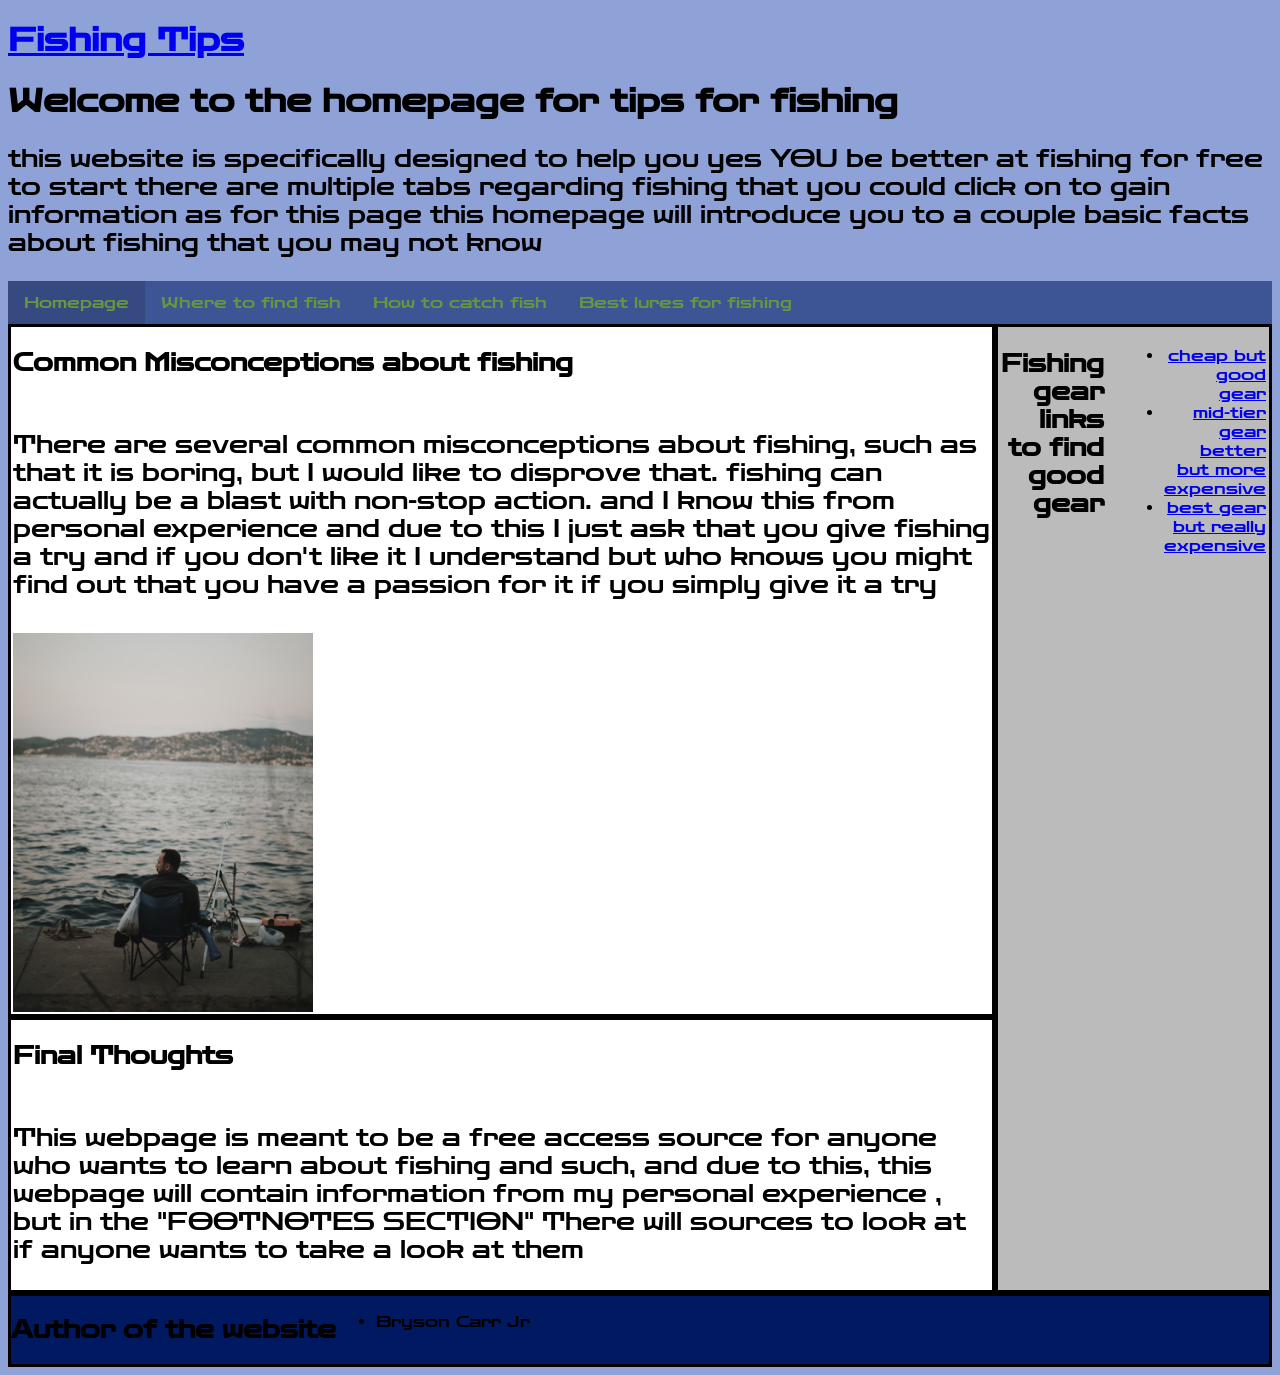
<file: project2/index.html>
<!DOCTYPE html>
<html lang="en">
<head>
    <meta name="viewport"
    content="width=device-width, initial-scale=1">
    <title>tips for fishing</title>
    <link rel="stylesheet" href="style.css">
    <link rel="preconnect" href="https://fonts.googleapis.com">
<link rel="preconnect" href="https://fonts.gstatic.com" crossorigin>
<link href="https://fonts.googleapis.com/css2?family=Zen+Dots&display=swap" rel="stylesheet">

</head>

<body>
<a href="index.html"><h1>Fishing Tips</h1></a>

<header>
 <h1>Welcome to the homepage for tips for fishing</h1>
 <p>this website is specifically designed to help you yes YOU be better at fishing for free to start there are multiple tabs regarding fishing that you could click on to gain information as for this page this homepage will introduce you to a couple basic facts about fishing that you may not know</p>
    <nav>
    <ul>
        <li><a class="blue" href="index.html">Homepage</a></li>
        <li><a href="page2.html">Where to find fish</a></li>
        <li><a href="page3.html">How to catch fish</a></li>
        <li><a href="page4.html">Best lures for fishing</a></li>
    </ul>
</nav>
</header>

<div class=whole-page>
    <main>
    <section>
        <article class="fishingtips"> <h2> Common Misconceptions about fishing</h2>
            <p> There are several common misconceptions about fishing, such as that it is boring, but I would like to disprove that. fishing can actually be a blast with non-stop action. and I know this from personal experience and due to this I  just ask that you give fishing a try and if you don't
 like it  I understand but who knows you might find out that you have a passion for it if you simply give it a try
            </p>
            <img src="images/guy.fishing.jpg" alt="a guy siting in a chair and fishing">
        </article>
    </section>

    <section>
        <article class="fishingtips">
            <h2> Final Thoughts</h2>
            <p>This webpage is meant to be a free access source for anyone who wants to learn about fishing and such, and due to this, this webpage will contain information from my personal experience , but in the "FOOTNOTES SECTION" There will sources to look at if anyone wants to take a look at them</p>
        </article>
    </section>
</main>
    <aside>
        <h2> Fishing gear links to find good gear</h2>
        <ul>
            <li><a href="https://www.walmart.com/cp/fishing/111667">cheap but good gear</a> </li>
            <li><a href="https://www.dickssportinggoods.com/c/fishing-gear"> mid-tier gear better but more expensive</a></li>
            <li><a href="https://www.academy.com/c/outdoors/fishing">best gear but really expensive</a></li>
        </ul>
    </aside>
</div>
<footer>
    <h2>Author of the website</h2>
    <ul>
        <li>Bryson Carr Jr</li>

    </ul>

</footer>
</body>
</html>
</file>
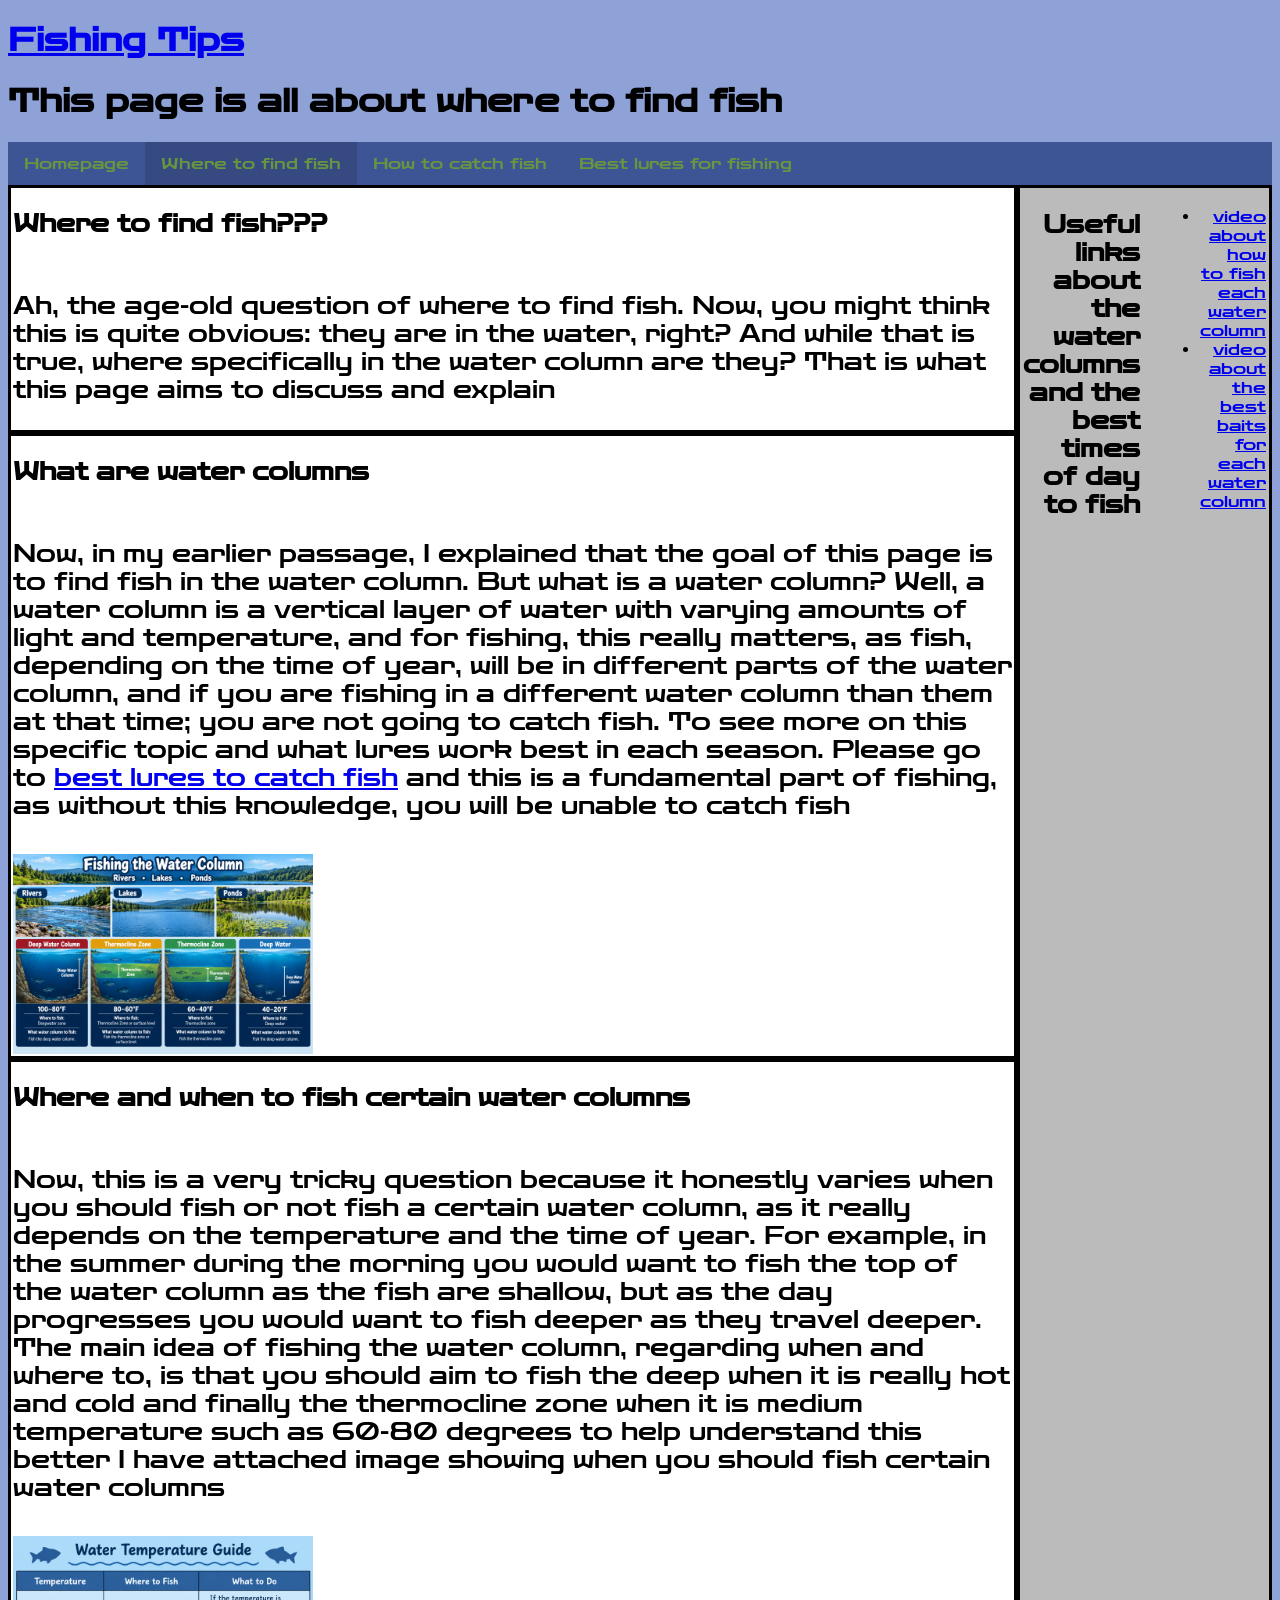
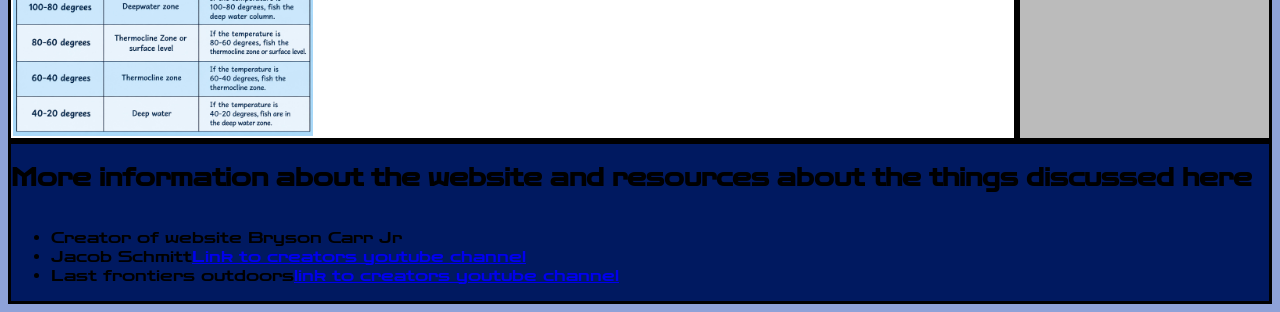
<file: project2/page2.html>
<!DOCTYPE html>
<html lang="en">
<head>
<meta name="viewport"
    content="width=device-width, initial-scale=1">
    <title>Where to find fish</title>
     <link rel="stylesheet" href="style.css">

    <link rel="preconnect" href="https://fonts.googleapis.com">
<link rel="preconnect" href="https://fonts.gstatic.com" crossorigin>
<link href="https://fonts.googleapis.com/css2?family=Zen+Dots&display=swap" rel="stylesheet">
</head>
<body>
<a href="index.html"><h1>Fishing Tips</h1></a>
<header>
    <h1>This page is all about where to find fish</h1>
    <nav>
    <ul>
        <li><a href="index.html">Homepage</a></li>
        <li><a class="blue" href="page2.html">Where to find fish</a></li>
        <li><a href="page3.html">How to catch fish</a></li>
        <li><a href="page4.html">Best lures for fishing</a></li>
    </ul>
    </nav>
</header>

<div class="whole-page">

    <main>
    <section>

 <article class="fishingtips"> 
     <h2> Where to find fish???</h2> <p> Ah, the age-old question of where to find fish. Now, you might think this is quite obvious: they are in the water, right? And while that is true, where specifically in the water column are they? That is what this page aims to discuss and explain </p>

 </article>
    </section>
        <section>

     <article class="fishingtips">
         <h2> What are water columns</h2>
         <p>Now, in my earlier passage, I explained that the goal of this page is to find fish in the water column. But what is a water column? Well, a water column is a vertical layer of water with varying amounts of light and temperature, and for fishing, this really matters, as fish, depending on the time of year, will be in different parts of the water column, and  if you are fishing in a different water column than them at that time; you are not going to catch fish. To see more on this specific topic and what lures work best in each season. Please go to <a href="page4.html"> best lures to catch fish</a> and this is a fundamental part of fishing, as without this knowledge, you will be unable to catch fish</p>
<img src="images/fishing_water_column.jpg" alt="a photo of a water column levels">
 </article>
    </section>
        <section>
<article class="fishingtips"><h2> Where and when to fish certain water columns</h2>
<p> Now, this is a very tricky question because it honestly varies when you should fish or not fish a certain water column, as it really depends on the temperature and the time of year. For example, in the summer during the morning you would want to fish the top of the water column as the fish are shallow, but as the day progresses you would want to fish deeper as they travel deeper. The main idea of fishing the water column, regarding when and where to, is that you should aim to fish the deep when it is really hot and cold and finally the thermocline zone when it is medium temperature such as 60-80 degrees to help understand this better I have attached image showing when you should fish certain water columns</p>
 <img src ="images/water_temperature_guide.jpg" alt="a water temperature column deeper">
</article>
        </section>
    </main>
    <aside>
        <h2> Useful links about the water columns and the best times of day to fish</h2>
        <ul>
            <li><a href="https://www.youtube.com/watch?v=Yvuq7y4px64">video about how to fish each water column</a></li>

            <li><a href="https://www.youtube.com/watch?v=Bol9zhbhQSE">video about the best baits for each water column</a></li>
        </ul>
            
    </aside>
</div>
<footer>
    
    <h2> More information about the website and resources about the things discussed here</h2>
    <ul> 
        <li>Creator of website Bryson Carr Jr</li>
        <li>Jacob Schmitt<a href="https://www.youtube.com/@JacobSchmittDeerHuntingSchool">Link to creators youtube channel</a></li>
        <li>Last frontiers outdoors<a href="https://www.youtube.com/@Lastfrontieroutdoors">link to creators youtube channel</a></li>
    </ul>
</footer>

</body>
</html>
</file>
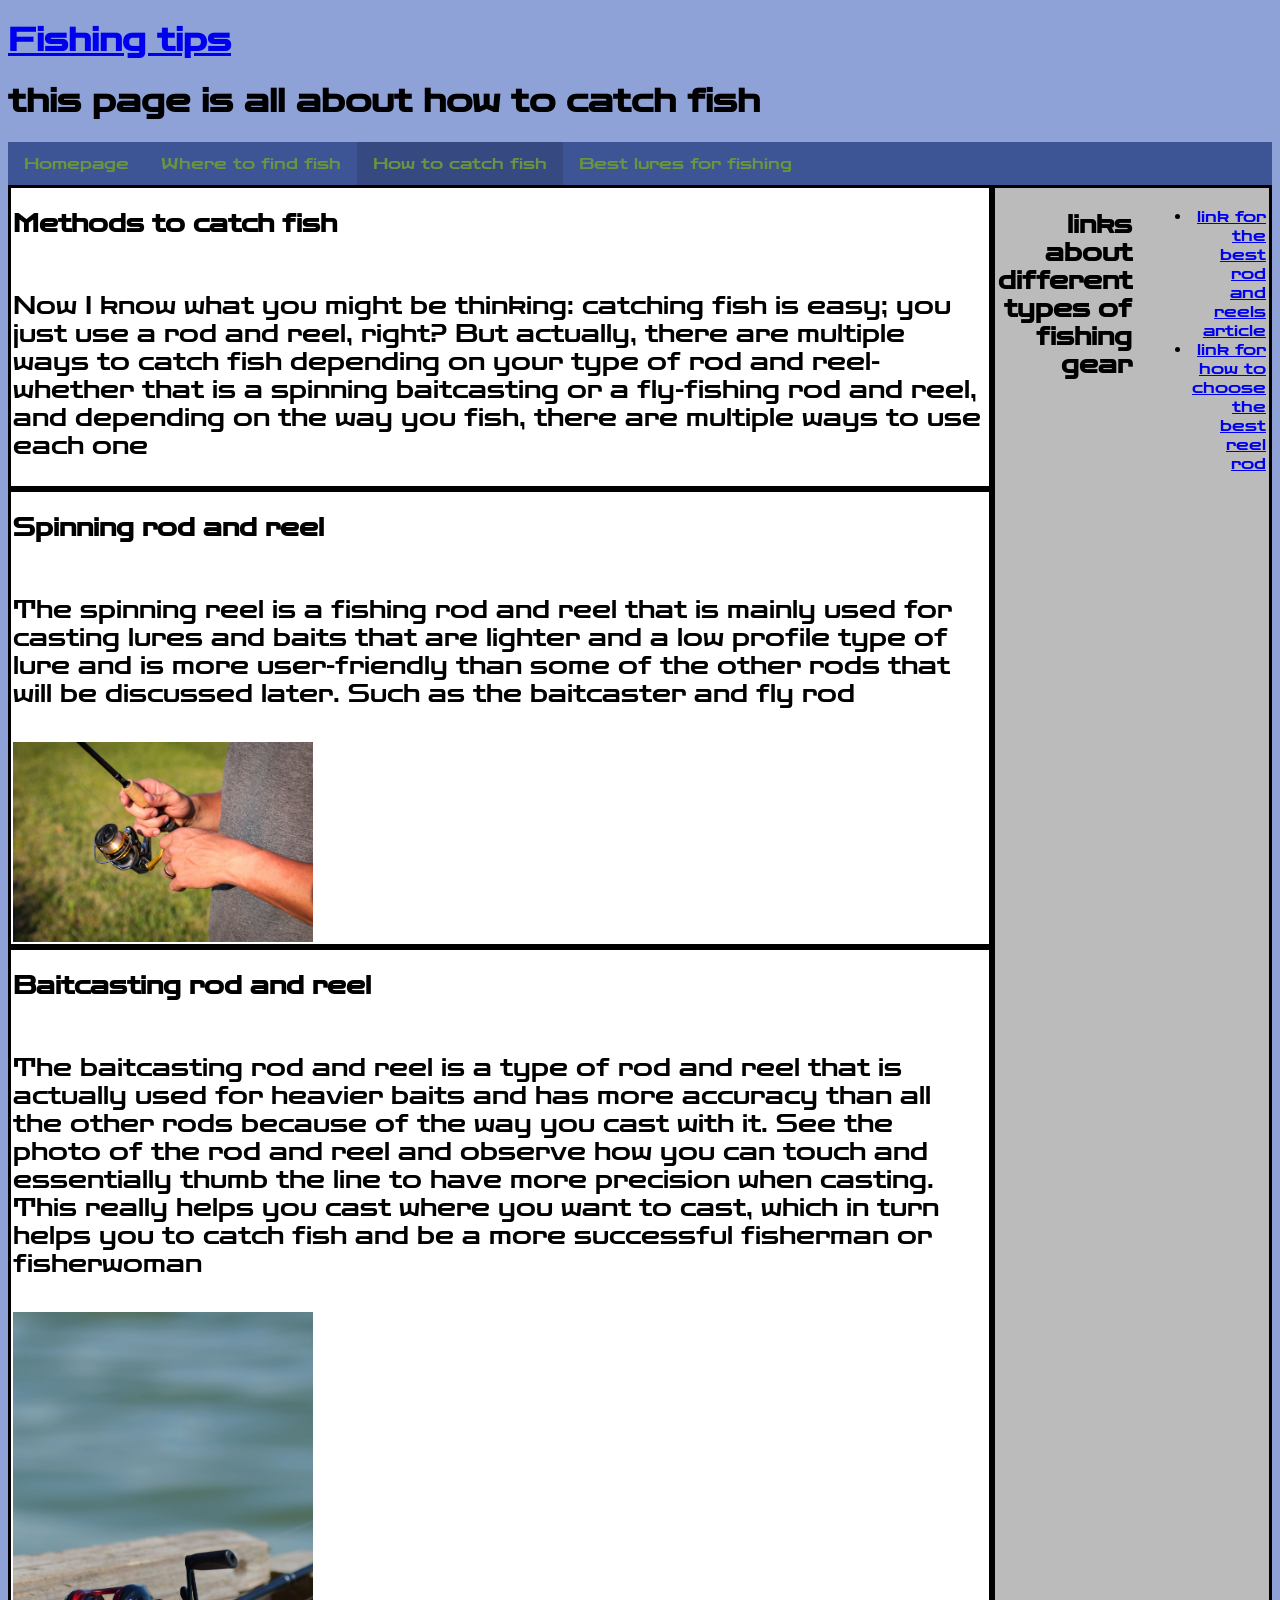
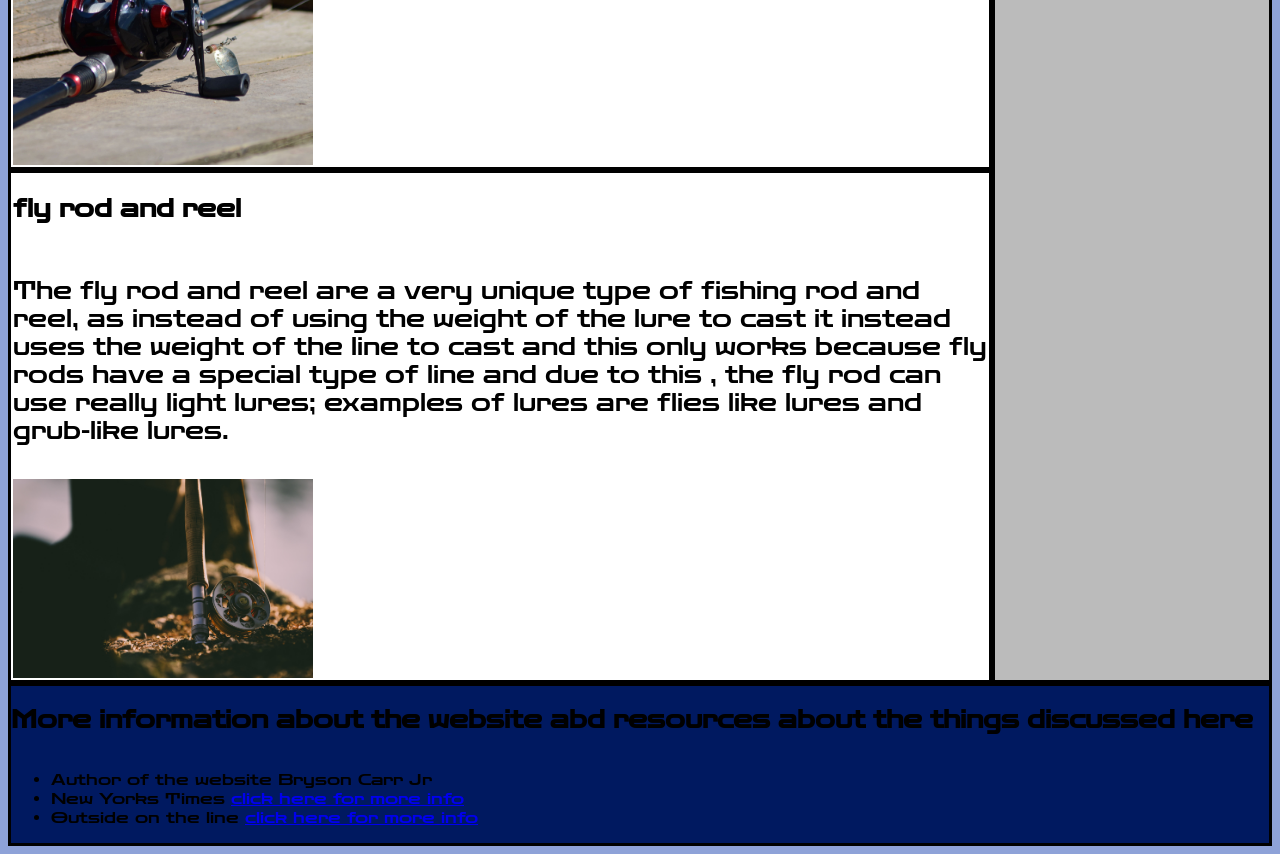
<file: project2/page3.html>
<!DOCTYPE html>
<html lang="en">
<head>
   <meta name="viewport"
    content="width=device-width, initial-scale=1">
    <title>How to catch fish</title>
     <link rel="stylesheet" href="style.css">
    <link rel="preconnect" href="https://fonts.googleapis.com">
<link rel="preconnect" href="https://fonts.gstatic.com" crossorigin>
<link href="https://fonts.googleapis.com/css2?family=Zen+Dots&display=swap" rel="stylesheet">
</head>
<body>
<header>
    <a href="index.html"><h1>Fishing tips</h1></a>
    <h1> this page is all about how to catch fish</h1>
    <nav>
     <ul>
        <li><a href="index.html">Homepage</a></li>
        <li><a href="page2.html">Where to find fish</a></li>
        <li><a class="blue" href="page3.html">How to catch fish</a></li>
        <li><a href="page4.html">Best lures for fishing</a></li>

    </ul>
    </nav>
   
    
</header>


    <div class="whole-page">
    <main>

        <section>
            <article class="fishingtips">
                <h2> Methods to catch fish</h2>
        <p> Now I know what you might be thinking: catching fish is easy; you just use a rod and reel, right? But actually, there are multiple ways to catch fish depending on your type of rod and reel- whether that is a spinning baitcasting  or a fly-fishing rod and reel, and depending on the way you fish, there are multiple ways to use each one
        </p>


            </article>
        </section>

        <section>
        <article class="fishingtips">
            <h2> Spinning rod and reel </h2>
        <p> The spinning reel is a fishing rod and reel that is mainly used for casting lures and baits that are lighter and a low profile type of lure and is more user-friendly than some of the other rods that will be discussed later. Such as the baitcaster and fly rod </p>
        <img src="images/spinning%20reel.jpg" alt="a photo of a spinning reel">
        </article>
        </section>
        <section>
        <article class="fishingtips">
            <h2> Baitcasting rod and reel</h2>
        <p> The baitcasting rod and reel is a type of rod and reel that is actually used for heavier baits and has more accuracy than all the other rods because of the way you cast with it. See the photo of the rod and reel and observe how you can touch and essentially thumb the line to have more precision when casting. This really helps you cast where you want to cast, which in turn helps you to catch fish and be a more successful fisherman or fisherwoman</p>
        <img src="images/baitcaster.jpg" alt=" a photo of a bait casting reel">
        </article>
        </section>

        <section>

            <article class="fishingtips">
                <h2> fly rod and reel</h2>
        <p>The fly rod and reel are a very unique type of fishing rod and reel, as instead of using the weight of the lure to cast it instead uses the weight of the line to cast and this only works because fly rods have a special type of line and due to this , the fly rod can use really light lures; examples of lures are flies like lures and grub-like lures.
        </p>
        <img src="images/fly%20rod%20and%20reel.jpg" alt="a photo of a fly rod">
            </article>
        </section>



    </main>
        <aside>
            <h2> links about different types of fishing gear</h2>
            <ul>
                
                <li><a href="https://www.nytimes.com/wirecutter/reviews/best-rod-reel-for-most-fishers/"> link for the best rod and reels article</a> </li>
                <li><a href="https://www.outsideonline.com/outdoor-gear/how-to-choose-fishing-rod-reel/">link for how to choose the best reel rod</a> </li>
            </ul>
        </aside>
    </div>
<footer>
    <h2> More information about the website abd resources about the things discussed here</h2>
    <ul>
        <li>Author of the website Bryson Carr Jr</li>
        <li>New Yorks Times <a href="https://www.nytimes.com/wirecutter/reviews/best-rod-reel-for-most-fishers/"> click here for more info</a> </li>
        <li>Outside on the line <a href="https://www.outsideonline.com/outdoor-gear/how-to-choose-fishing-rod-reel/"> click here for more info</a> </li>
    </ul>
</footer>


</body>
</html>
</file>
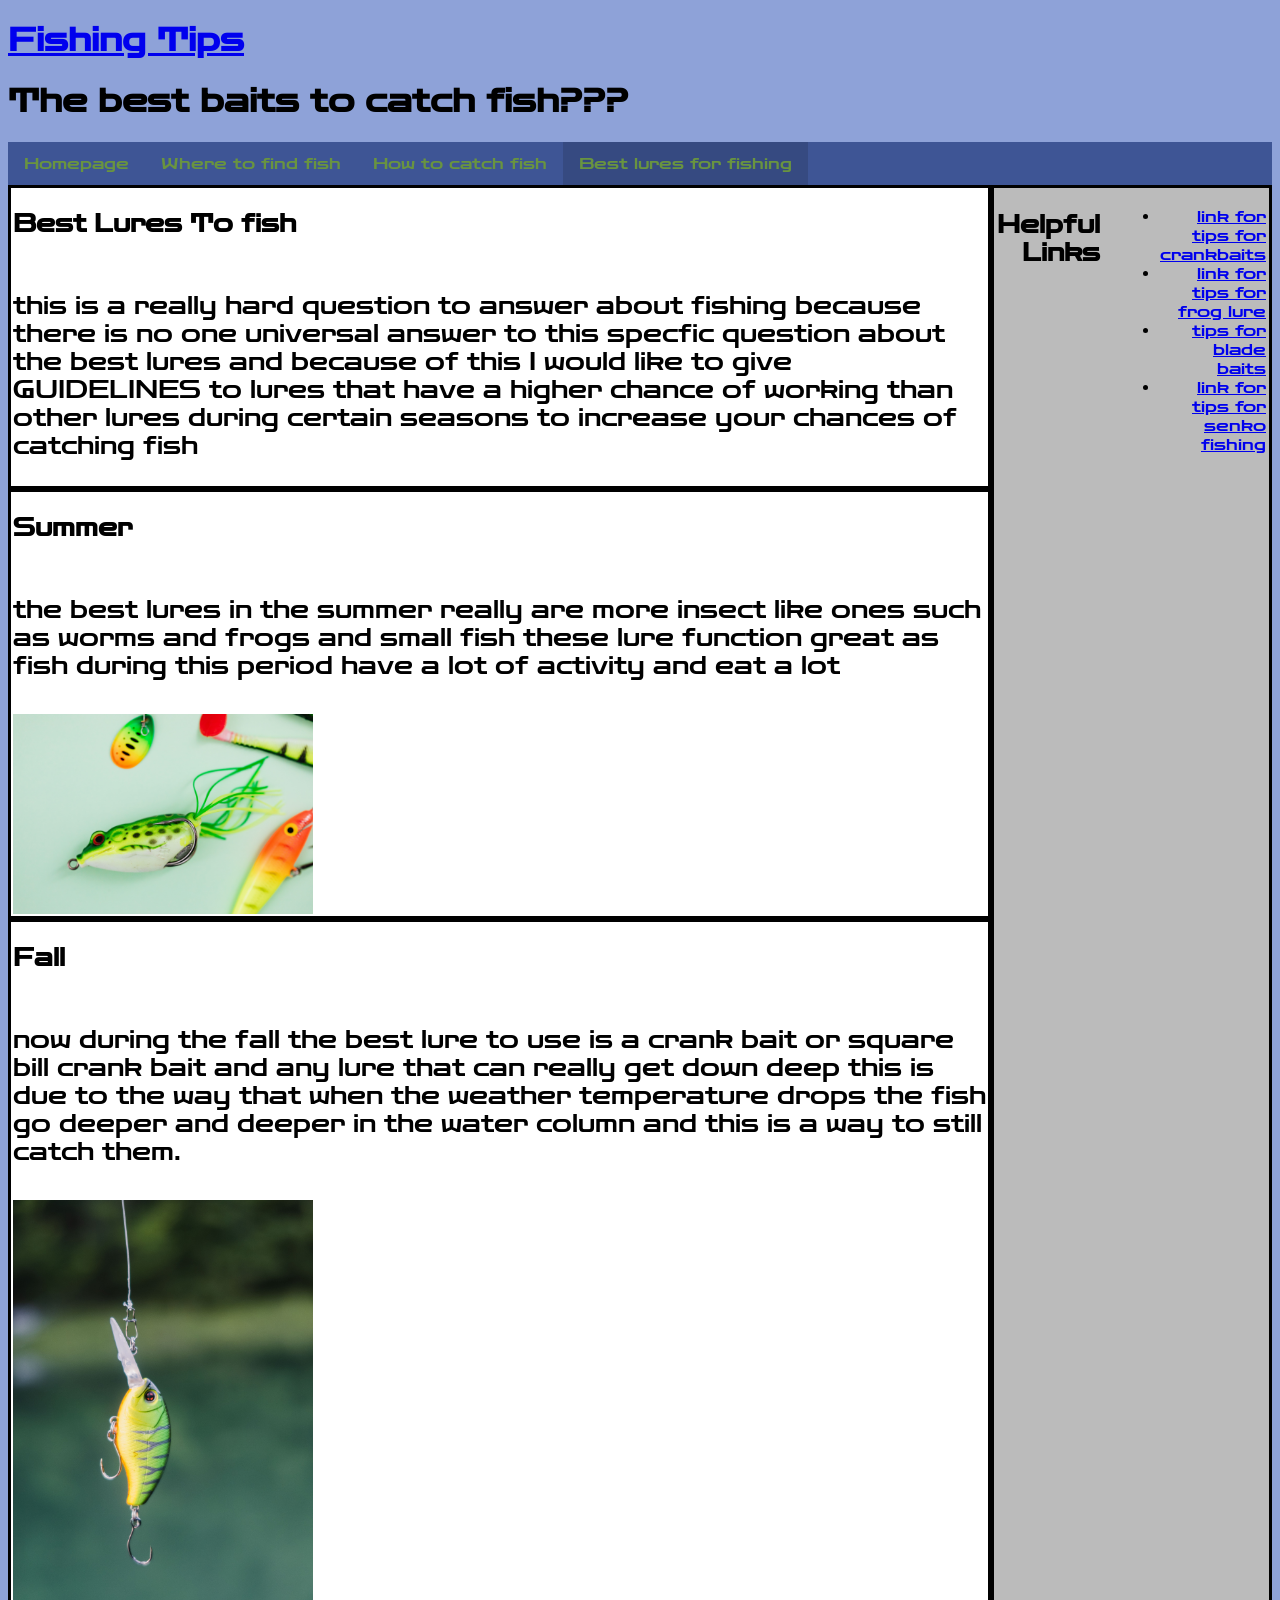
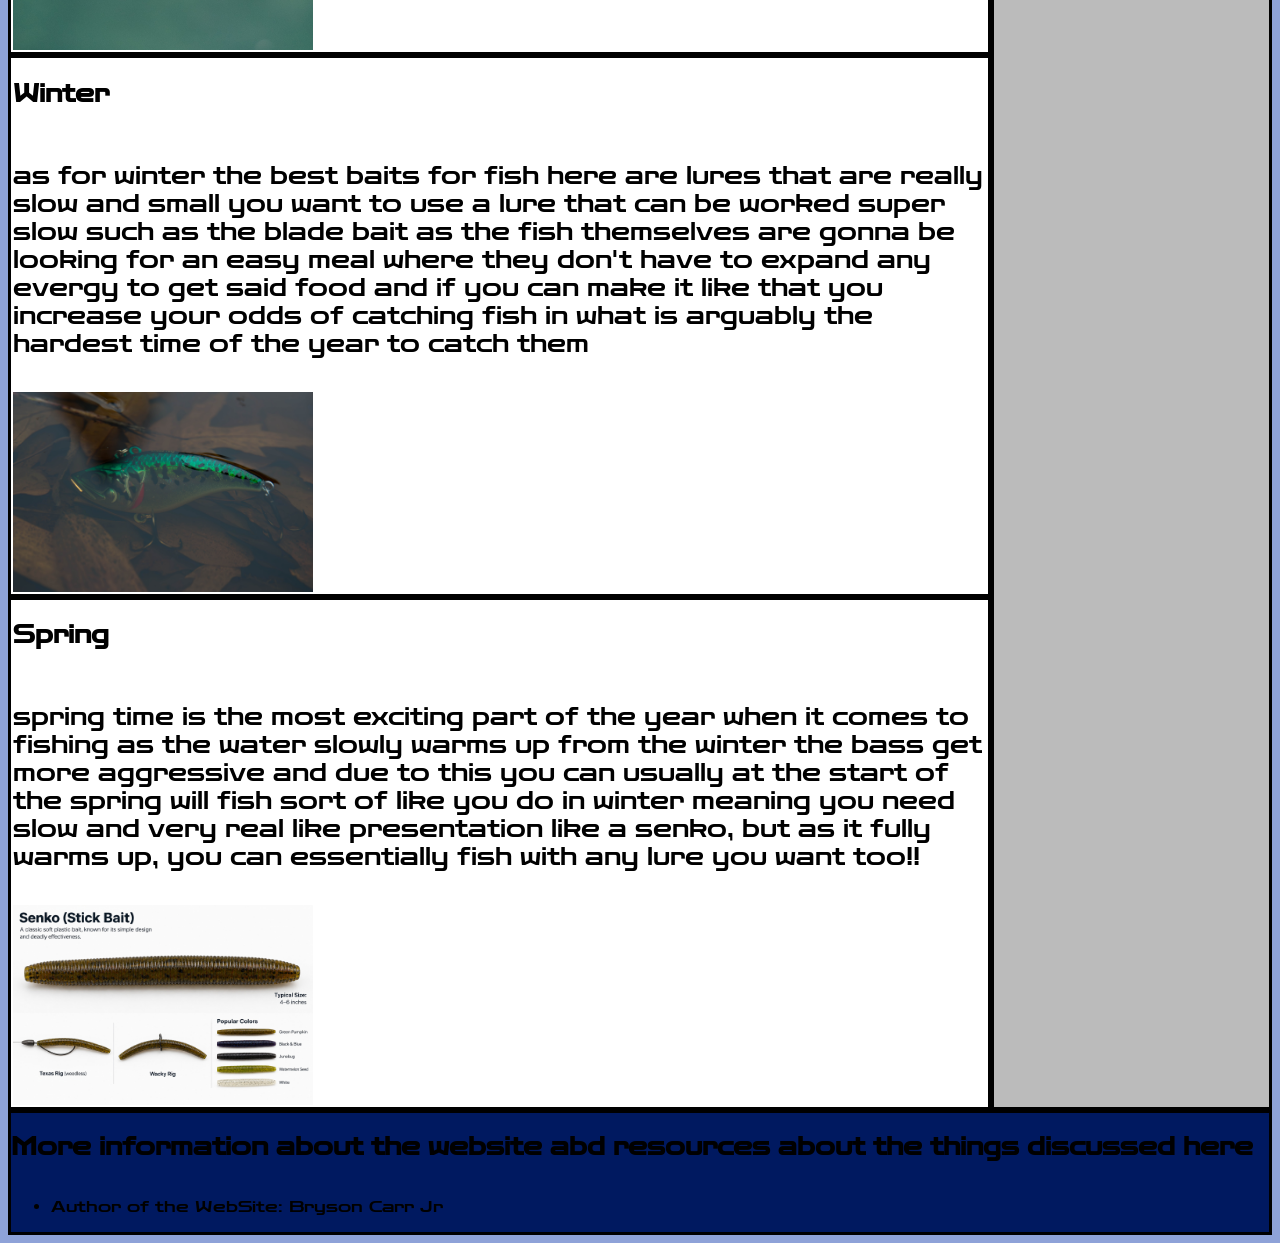
<file: project2/page4.html>
<!DOCTYPE html>
<html lang="en">
<head>
 <meta name="viewport"
    content="width=device-width, initial-scale=1">
    <title>Best lures for fishing</title>
    <link rel="stylesheet" href="style.css">
    
    <link rel="preconnect" href="https://fonts.googleapis.com">
<link rel="preconnect" href="https://fonts.gstatic.com" crossorigin>
<link href="https://fonts.googleapis.com/css2?family=Zen+Dots&display=swap" rel="stylesheet">
</head>
<body>
<header>
    <a href="index.html"><h1>Fishing Tips</h1></a>
<h1>The best baits to catch fish???</h1>
    
    <nav>
    <ul>
        <li><a  href="index.html">Homepage</a></li>
        <li><a  href= "page2.html">Where to find fish</a></li>
        <li><a href="page3.html">How to catch fish</a></li>
        <li><a class="blue" href="page4.html">Best lures for fishing</a></li>
    </ul>
    </nav>
</header>

    <div class="whole-page">
        <main>
            

    <section>
        

    <article class="fishingtips">
        <h2>Best Lures To fish</h2>
        <p> this is a really hard question to answer about fishing because there is no one universal answer to this specfic question about the best lures and because of this I would like to give GUIDELINES to lures that have a higher chance of working than other lures during certain seasons to increase your chances of catching fish</p>
    
    </article>
    </section>

    <section>
        <article class="fishingtips">
            <h2>Summer</h2><p> the best lures in the summer really are more insect like ones such as worms and frogs and small fish these lure function great as fish during this period have a lot of activity and eat a lot</p>
    <img src="images/top%20water%20frog.jpg" alt=" a photo of a top water frog lure">
    
        </article>
    </section>
        <section>
    <article class="fishingtips">
        <h2>Fall</h2><p> now during the fall the best lure to use is a crank bait or square bill crank bait and any lure that can really get down deep this is due to the way that when the weather temperature drops the fish go deeper and deeper in the water column and this is a way to still catch them.</p>
    <img src="images/crank%20bait.jpg" alt="a photo od a crankbait lure">
    </article>
        </section>
        <section>

    <article class="fishingtips"><h2> Winter</h2>
    <p> as for winter the best baits for fish here are lures that are really slow and small you want to use a lure that can be worked super slow such as the blade bait as the fish themselves are gonna be looking for an easy meal where they don't have to expand any evergy to get said food and if you can make it like that you increase your odds of catching fish in what is arguably
 the hardest time of the year to catch them</p>
    <img SRC="images/blade%20bait.jpg" alt=" a photo of a blade bait lure">
    </article>
        </section>
        <section>
    <article class="fishingtips"><h2> Spring</h2>
    <p>spring time is the most exciting part of the year when it comes to fishing as the water slowly warms up from the winter the bass get more aggressive and due to this you can usually at the start of the spring will fish sort of like you do in winter meaning you need slow and very real like presentation like a senko, but as it fully warms up, you can essentially fish with any lure you

want too!!</p>
    <img src="images/senko_lure.jpg" alt="a photo of a senko lure">
    </article>
        </section>
        </main>
<aside>
    <h2>Helpful Links</h2>
    <ul>

        <li><a href="https://www.wired2fish.com/bass-fishing/how-to-fish-a-crankbait-full-guide-to-bass-cranks">link for tips for crankbaits</a> </li>
        <li><a href="https://www.paddleroundthepier.com/how-to-frog-fish-for-bass/">link for tips for frog lure</a></li>
        <li><a href="https://anglingjournal.com/how-to-fish-a-blade-bait/">tips for blade baits</a> </li>
        <li><a href="//usangler.com/how-to-rig-a-senko/">link for tips for senko fishing</a></li>
    </ul>
</aside>
    </div>
<footer>
    <h2>More information about the website abd resources about the things discussed here</h2>
    <ul>
        <li>Author of the WebSite: Bryson Carr Jr</li>

    </ul>
</footer>




</body>
</html>
</file>
<file: project2/style.css>
nav a {color: #699440;
text-decoration: none;
padding: 12px 16px;
display: block;
}
nav a:hover:not(.blue)
background-color: #9ABC79;

}
h1 {
color: blue;
}


nav a.blue{
background-color: #364A81;
}
nav ul {
list-style-type: none;
margin:0;
padding:0;
display: flex;
flex-direction: row;
background-color: #3E5595;


}
img {
width: 90%;
  max-width: 300px;
  height: auto;
  justify-content: center;
  display: block;
  }
body{
background-color: #8EA2D8;
font-family: "Zen Dots", sans-serif;
}
table, th, td {
font-family: "Zen Dots", sans-serif;
    border-collapse: collapse;
    border: 2px solid black;
    padding: 10px;
}
aside {
display: flex;
flex-direction: row;
text-align: right;
border: 3px solid black;
padding: 3px;
gap: 20px;
background-color: #BBBBBB;

}
.fishingtips{
    flex: 1;
    border: 3px solid black;
    padding: 2px;
    background-color: white;
    gap: 10px;
    display: flex;
    flex-wrap: wrap;
}
.whole-page{
display: flex;
}
p {
font-size: 24px;
}

footer{
display: flex;
border: 3px solid black;
flex-wrap: wrap;
background-color: #001960;
}
@media(max-width: 900px){
.whole-page{
flex-direction: column;
}
aside{
flex-wrap: wrap;
flex-direction: column;

}
ul{
flex-wrap: wrap;
}
img{
max-width: 100%;
height: auto;
}
table, td, th{
display: flex;
flex-wrap: wrap;
flex-direction: column;
width: 100%;
border-collapse: collapse;

}
}
</file>
